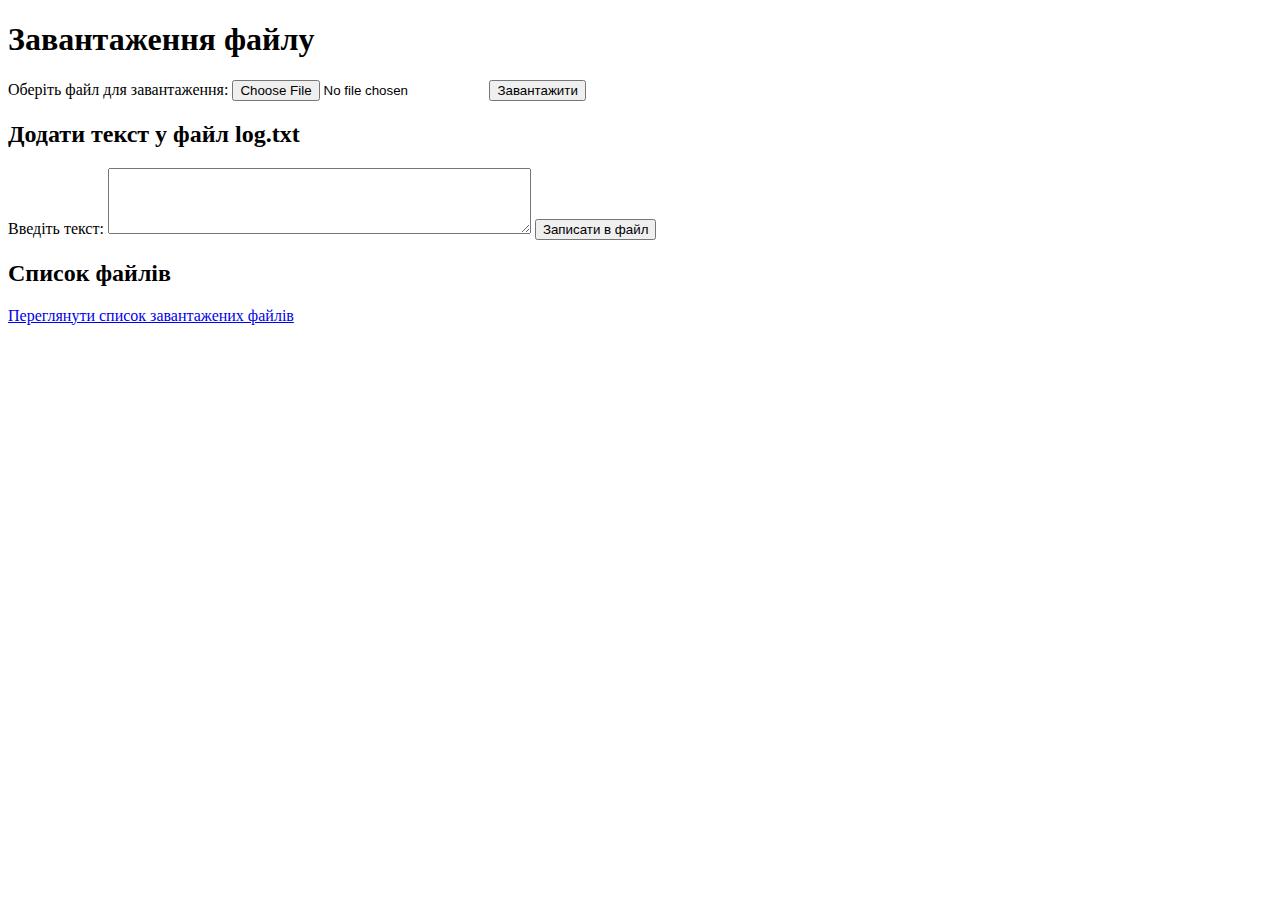
<file: lab2/index.html>
<!-- index.html -->
<!DOCTYPE html>
<html lang="uk">
<head>
    <meta charset="UTF-8">
    <meta name="viewport" content="width=device-width, initial-scale=1.0">
    <title>Завантаження файлу</title>
</head>
<body>
    <h1>Завантаження файлу</h1>
    <form action="process.php" method="post" enctype="multipart/form-data">
        <label for="file">Оберіть файл для завантаження:</label>
        <input type="file" name="file" id="file">
        <button type="submit">Завантажити</button>
    </form>

    <h2>Додати текст у файл log.txt</h2>
    <form action="text.php" method="post">
        <label for="logText">Введіть текст:</label>
        <textarea name="logText" id="logText" rows="4" cols="50"></textarea>
        <button type="submit">Записати в файл</button>
    </form>

    <h2>Список файлів</h2>
    <a href="list.php">Переглянути список завантажених файлів</a>
</body>
</html>
</file>
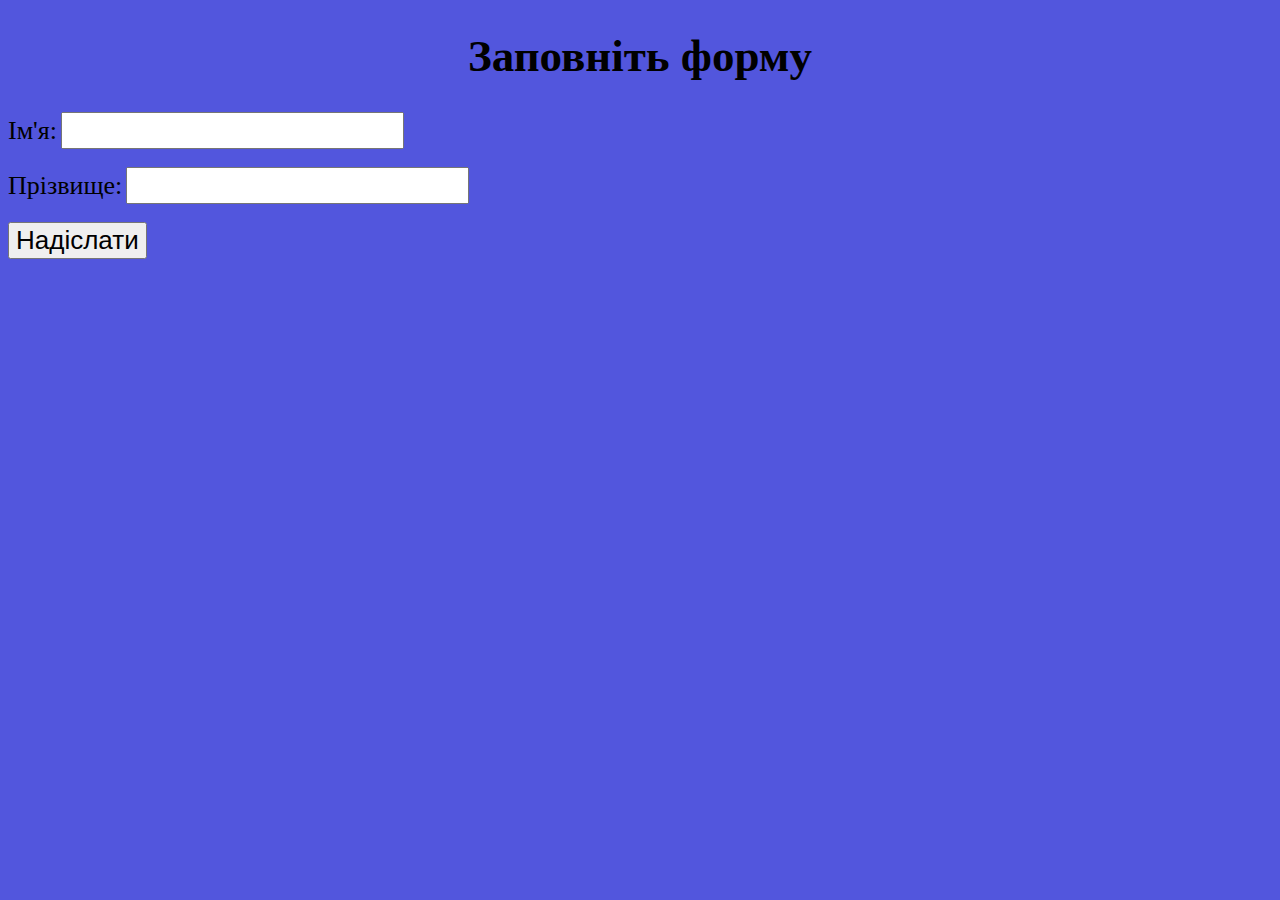
<file: lab1/index (3).html>
<!DOCTYPE html>
<style>
    body {
        background-color: #5256dd; 
    }
    label, input{
        font-size: 26px;
    }
    h1{
        text-align: center;
        font-size: 45px;
    }
</style>
<head>
    <meta charset="UTF-8">
    <title>Форма</title>
</head>
<body>

    <h1>Заповніть форму</h1>

    <form action="process.php" method="post">
        <label for="name">Ім'я:</label>
        <input type="text" id="name" name="name"><br><br>

        <label for="surname">Прізвище:</label>
        <input type="text" id="surname" name="surname"><br><br>

        <input type="submit" value="Надіслати">
    </form>

</body>
</html>
</file>
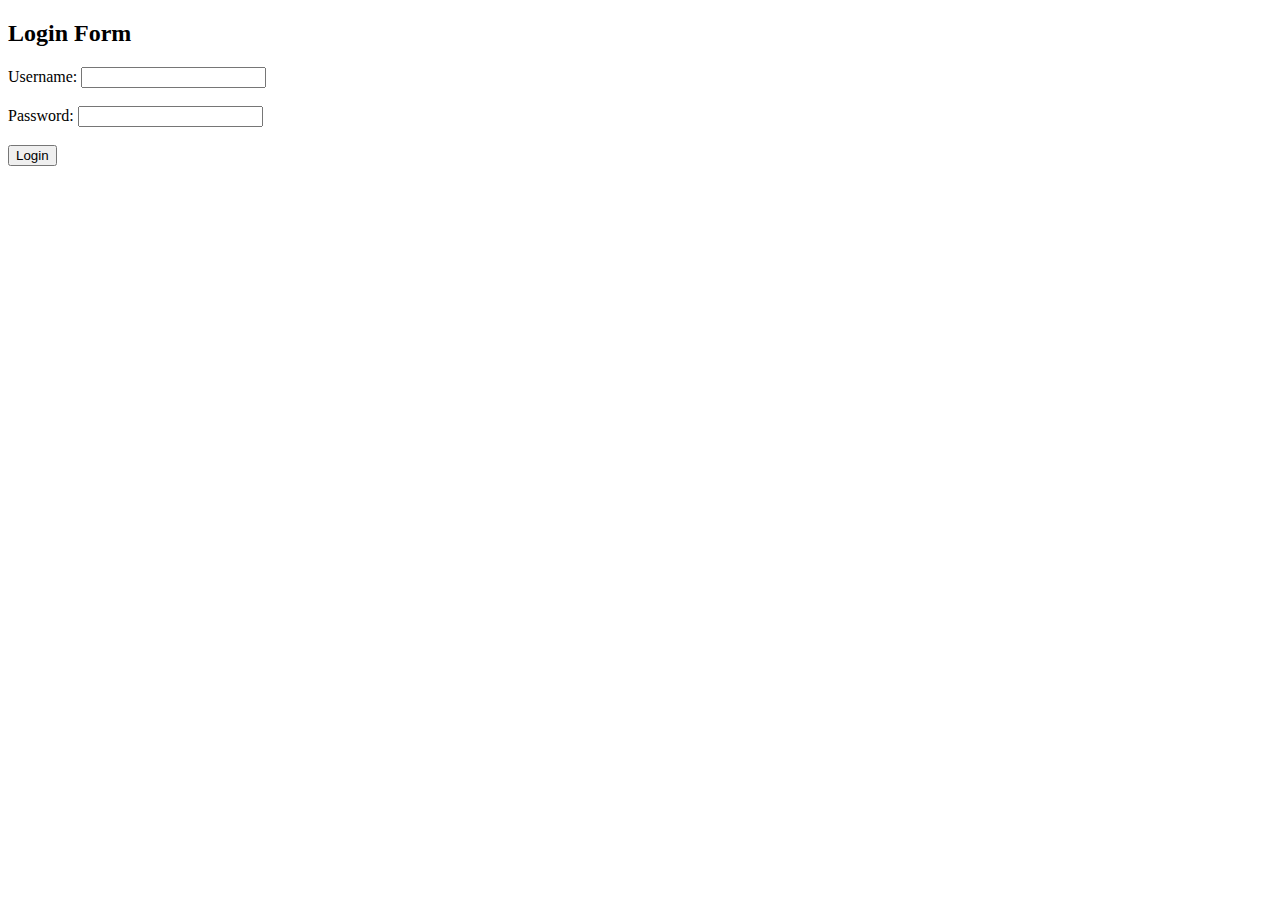
<file: lab4/login.html>
<!DOCTYPE html>
<html lang="en">
<head>
    <meta charset="UTF-8">
    <meta name="viewport" content="width=device-width, initial-scale=1.0">
    <title>Login</title>
</head>
<body>
    <h2>Login Form</h2>
    <form action="login.php" method="POST">
        <label for="username">Username:</label>
        <input type="text" id="username" name="username" required><br><br>
        
        <label for="password">Password:</label>
        <input type="password" id="password" name="password" required><br><br>
        
        <button type="submit">Login</button>
    </form>
</body>
</html>
</file>
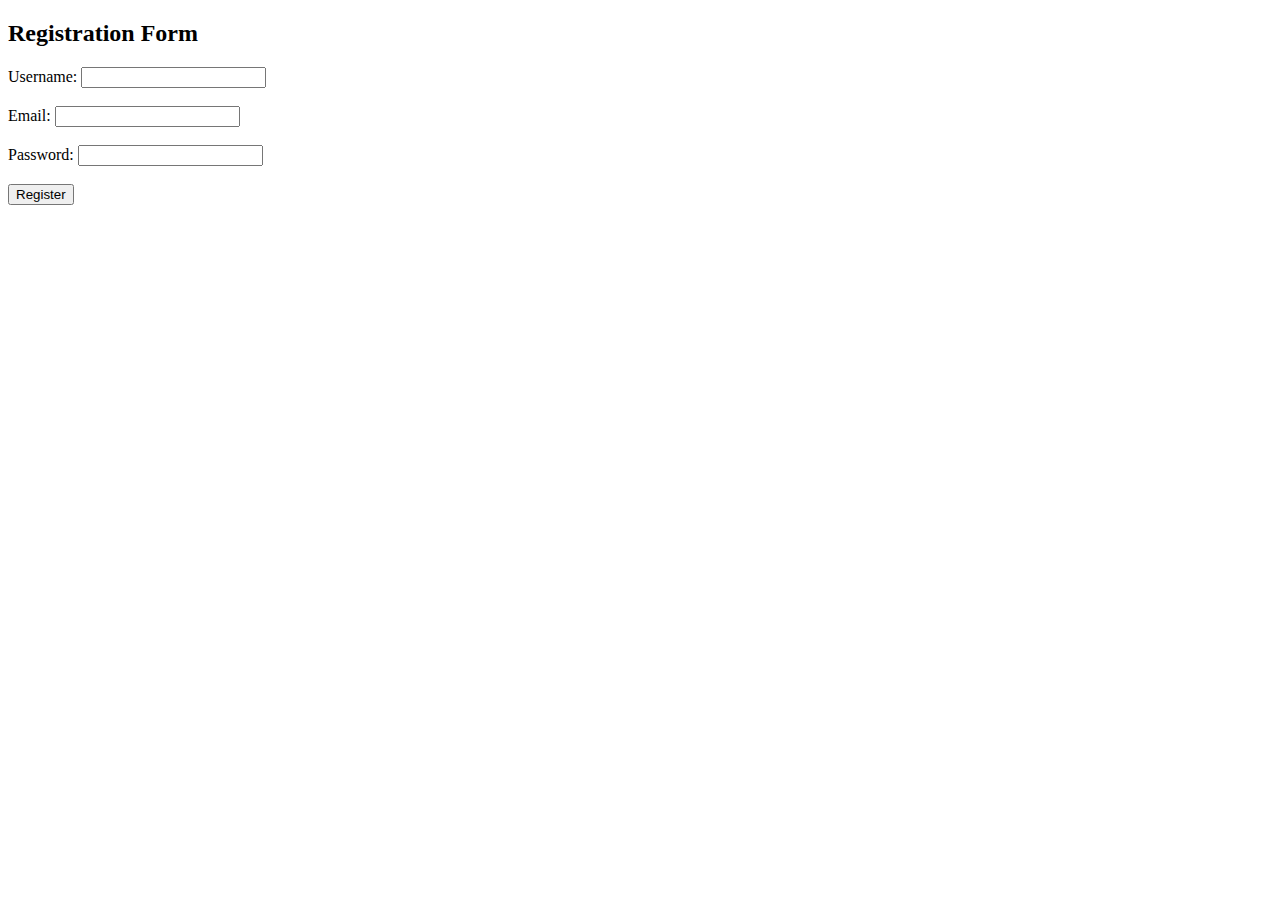
<file: lab4/register.html>
<!DOCTYPE html>
<html lang="en">
<head>
    <meta charset="UTF-8">
    <meta name="viewport" content="width=device-width, initial-scale=1.0">
    <title>Registration</title>
</head>
<body>
    <h2>Registration Form</h2>
    <form action="register.php" method="POST">
        <label for="username">Username:</label>
        <input type="text" id="username" name="username" required><br><br>
        
        <label for="email">Email:</label>
        <input type="email" id="email" name="email" required><br><br>
        
        <label for="password">Password:</label>
        <input type="password" id="password" name="password" required><br><br>
        
        <button type="submit">Register</button>
    </form>
</body>
</html>
</file>
